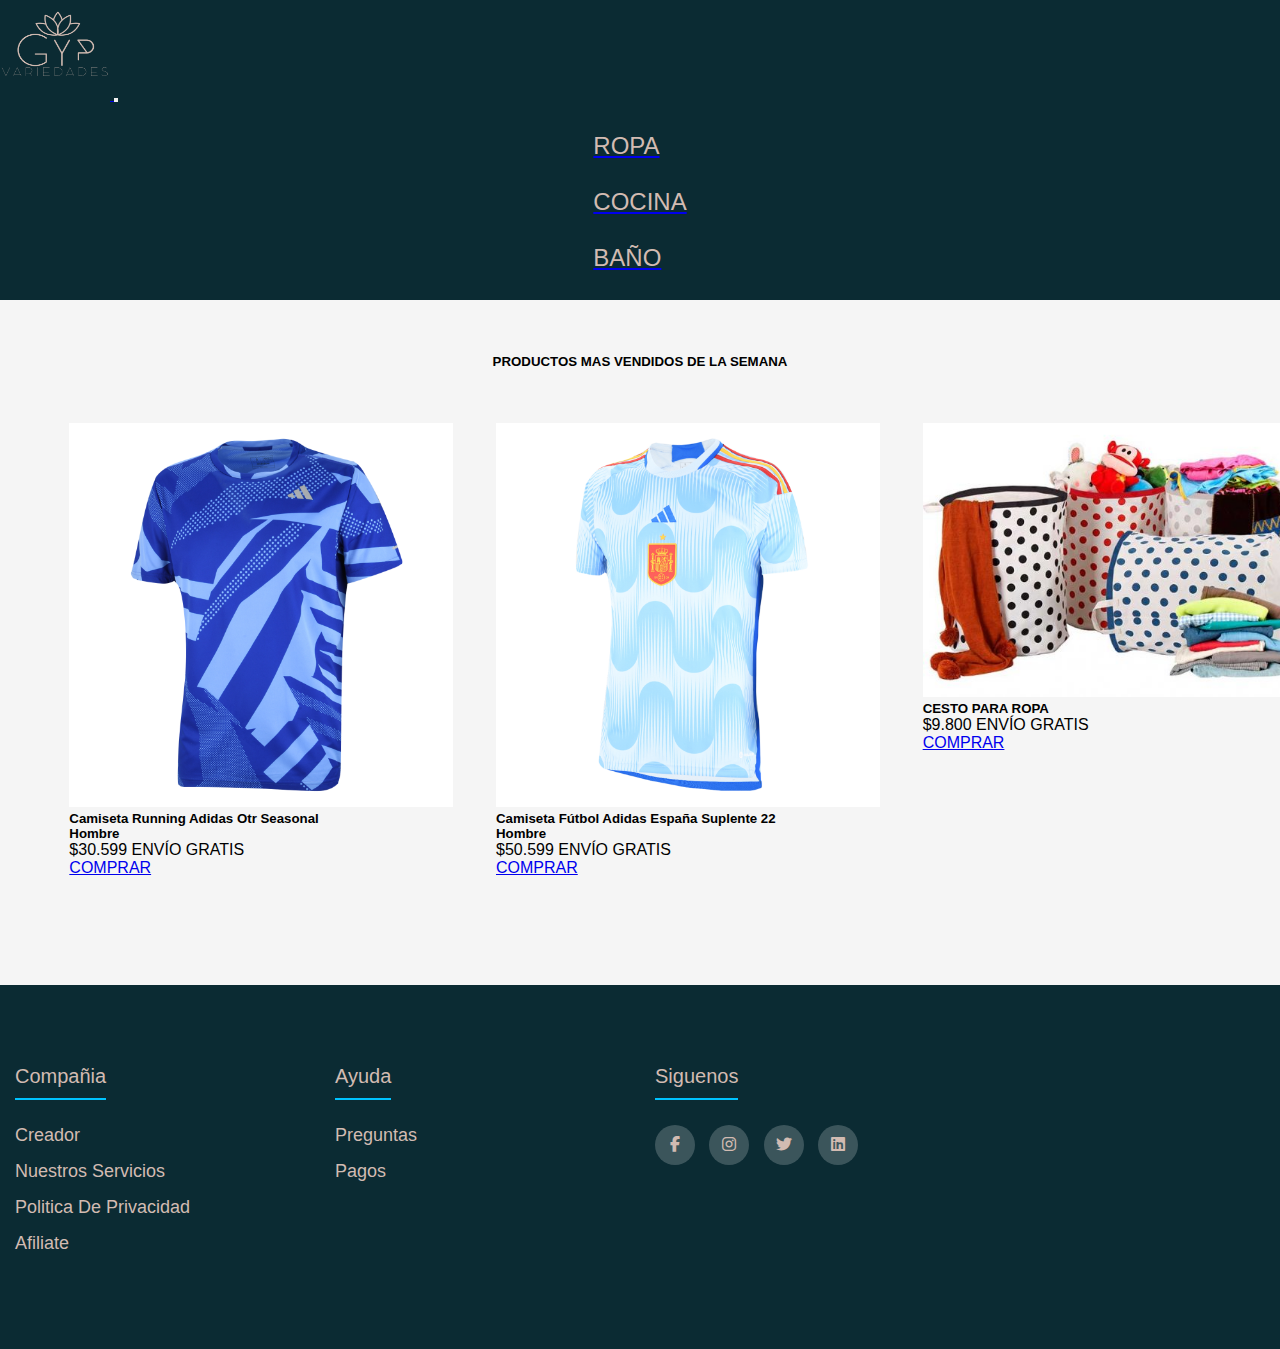
<file: index.html>
<!DOCTYPE html>
<html lang="en">
<head>
    <meta charset="UTF-8">
    <meta name="viewport" content="width=device-width, initial-scale=1.0">
    <link rel="stylesheet" href="/style.css">
    <link href="https://cdn.jsdelivr.net/npm/bootstrap@5.2.3/dist/css/bootstrap.min.css" rel="stylesheet" integrity="sha384-rbsA2VBKQhggwzxH7pPCaAqO46MgnOM80zW1RWuH61DGLwZJEdK2Kadq2F9CUG65" crossorigin="anonymous">
    <link rel="stylesheet" href="https://cdnjs.cloudflare.com/ajax/libs/font-awesome/6.2.1/css/all.min.css">
    <title>trabajo</title>
</head>
<body>
    
    <nav class="navbar navbar-expand-lg ">
        <div class="container-fluid">
            <a class="navbar-brand" href="/index.html">
                <img src="/visual/pupex (3).png" alt="Logo" width="110" height="100" class="d-inline-block align-text-top nav-link active" aria-current="page" href="/index.html">
              </a>
          <button class="navbar-toggler" type="button" data-bs-toggle="collapse" data-bs-target="#navbarNav" aria-controls="navbarNav" aria-expanded="false" aria-label="Toggle navigation">
            <span class="navbar-toggler-icon"></span>
          </button>
          <div class="modismo collapse navbar-collapse" id="navbarNav">
            <ul class="navbar-nav">
              <li class="nav-item">
                <a class="nav-link" href="/categorias/ropa.html"><p class="para">ROPA</p></a>
              </li>
              <li class="nav-item">
                <a class="nav-link" href="/categorias/cocina.html"><p class="para">COCINA</p></a>
              </li>
              <li class="nav-item">
                <a class="nav-link" href="/categorias/baño.html"><p class="para">BAÑO</p></a>
              </li>

            </ul>
          </div>
        </div>
      </nav>

      

      

<br><br><br>
<h5 class="pmvdls">PRODUCTOS MAS VENDIDOS DE LA SEMANA</h5>
<br><br><br> 

<div class="reton">

  <div class="card" style="width: 18rem;">
    <img src="/visual/ADHR6608-3.jpg" class="card-img-top" alt="...">
    <div class="card-body">
      <h5 class="card-title">Camiseta Running adidas Otr Seasonal Hombre</h5>
      <p class="card-text">$30.599 ENVÍO GRATIS</p>
      <a href="/Productos/error-404.html" class="btn btn-primary">COMPRAR</a>
    </div>
  </div>
  <br>
  <div class="card" style="width: 18rem;">
    <img src="/visual/ADHE2020-6.jpg" class="card-img-top" alt="...">
    <div class="card-body">
      <h5 class="card-title">Camiseta Fútbol adidas España Suplente 22 Hombre</h5>
      <p class="card-text">$50.599 ENVÍO GRATIS</p>
      <a href="/Productos/error-404.html" class="btn btn-primary">COMPRAR</a>
    </div>
  </div>
  <br>
  <div class="card" style="width: 18rem;">
    <img src="/visual/vhcesto-cesto-para-ropa-vhfabrics-1-510x364.jpg" class="card-img-top" alt="...">
    <div class="card-body">
      <h5 class="card-title">CESTO PARA ROPA</h5>
      <p class="card-text">$9.800 ENVÍO GRATIS</p>
      <a href="/Productos/error-404.html" class="btn btn-primary">COMPRAR</a>
    </div>
    
  </div>

</div>




     


      <br><br><br><br><br><br>

<footer class="footer">
 
    <div class="container">


      <div class="footer-row">
        
          
        <div class="footer-links">
          <h4>compañia</h4>
          <ul>
            <li><a href="/sobremi.html">Creador</a></li>
            <li><a href="/Productos/error-404.html">nuestros servicios</a></li>
            <li><a href="/Productos/error-404.html">politica de privacidad</a></li>
            <li><a href="/afilia.html">afiliate</a></li>
          </ul>

        </div>
        <div class="footer-links">
          <h4>ayuda</h4>
          <ul>
            <li><a href="/Productos/error-404.html">preguntas</a></li>
            <li><a href="/Productos/error-404.html">pagos</a></li>
          </ul>

        </div>
      <div class="footer-links">
        <h4>siguenos</h4>
        <div class="social-link">
          <a href="https://www.facebook.com/agustin.bulacio.56481/"><i class="fab fa-facebook-f"></i></a>
          <a href="https://www.instagram.com/sandarleo101/"><i class="fab fa-instagram"></i></a>
          <a href="https://twitter.com/sandarleo101"><i class="fab fa-twitter"></i></a>
          <a href="https://ar.linkedin.com/?original_referer=https%3A%2F%2Fwww.google.com%2F"><i class="fab fa-linkedin"></i></a>
        </div>
        
        

      </div>


      </div>

    </div>



</footer>






































      

      <script src="https://cdn.jsdelivr.net/npm/@popperjs/core@2.11.6/dist/umd/popper.min.js" integrity="sha384-oBqDVmMz9ATKxIep9tiCxS/Z9fNfEXiDAYTujMAeBAsjFuCZSmKbSSUnQlmh/jp3" crossorigin="anonymous"></script>
      <script src="https://cdn.jsdelivr.net/npm/bootstrap@5.2.3/dist/js/bootstrap.min.js" integrity="sha384-cuYeSxntonz0PPNlHhBs68uyIAVpIIOZZ5JqeqvYYIcEL727kskC66kF92t6Xl2V" crossorigin="anonymous"></script>
    
</body>
</html>
</file>
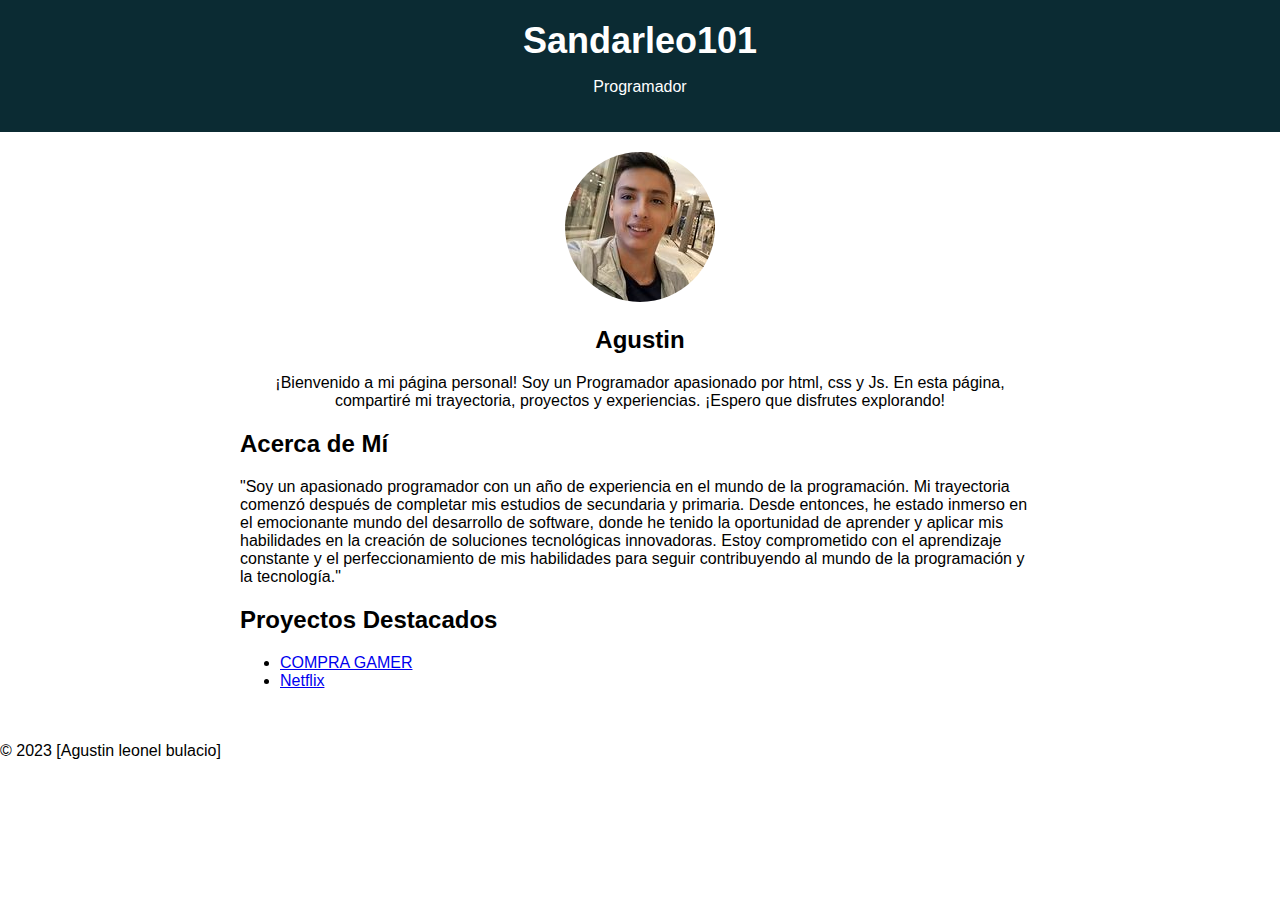
<file: sobremi.html>
<!DOCTYPE html>
<html lang="es">
<head>
    <meta charset="UTF-8">
    <meta name="viewport" content="width=device-width, initial-scale=1.0">
    <link rel="stylesheet" href="mio.css">
    <title>Acerca de Agustin sobre mi</title>
</head>
<body>
    <header>
        <h1>Sandarleo101</h1>
        <p>Programador</p>
    </header>
    <main>
        <section id="tarjeta-presentacion">
            <img src="/visual/331861986_576542664383764_7383365752649638822_n.jpg" alt="[Tu Nombre]">
            <h2>Agustin</h2>
            <p>¡Bienvenido a mi página personal! Soy un Programador apasionado por html, css y Js. En esta página, compartiré mi trayectoria, proyectos y experiencias. ¡Espero que disfrutes explorando!</p>
        </section>
        <section id="acerca-de">
            <h2>Acerca de Mí</h2>
            <p>
                "Soy un apasionado programador con un año de experiencia en el mundo de la programación. Mi trayectoria comenzó después de completar mis estudios de secundaria y primaria. Desde entonces, he estado inmerso en el emocionante mundo del desarrollo de software, donde he tenido la oportunidad de aprender y aplicar mis habilidades en la creación de soluciones tecnológicas innovadoras. Estoy comprometido con el aprendizaje constante y el perfeccionamiento de mis habilidades para seguir contribuyendo al mundo de la programación y la tecnología."
            </p>
        </section>
        <section id="proyectos">
            <h2>Proyectos Destacados</h2>
            <ul>
                <li><a href="https://compragamer.com/index.php">COMPRA GAMER</a></li>
                <li><a href="https://www.netflix.com/ar/">Netflix</a></li>
                <!-- Agrega más proyectos según sea necesario -->
            </ul>
        </section>
        <!-- Otras secciones, como Blog o Contacto, pueden agregarse aquí -->
    </main>
    <footer>
        <p>&copy; 2023 [Agustin leonel bulacio]</p>
    </footer>
</body>
</html>
</file>
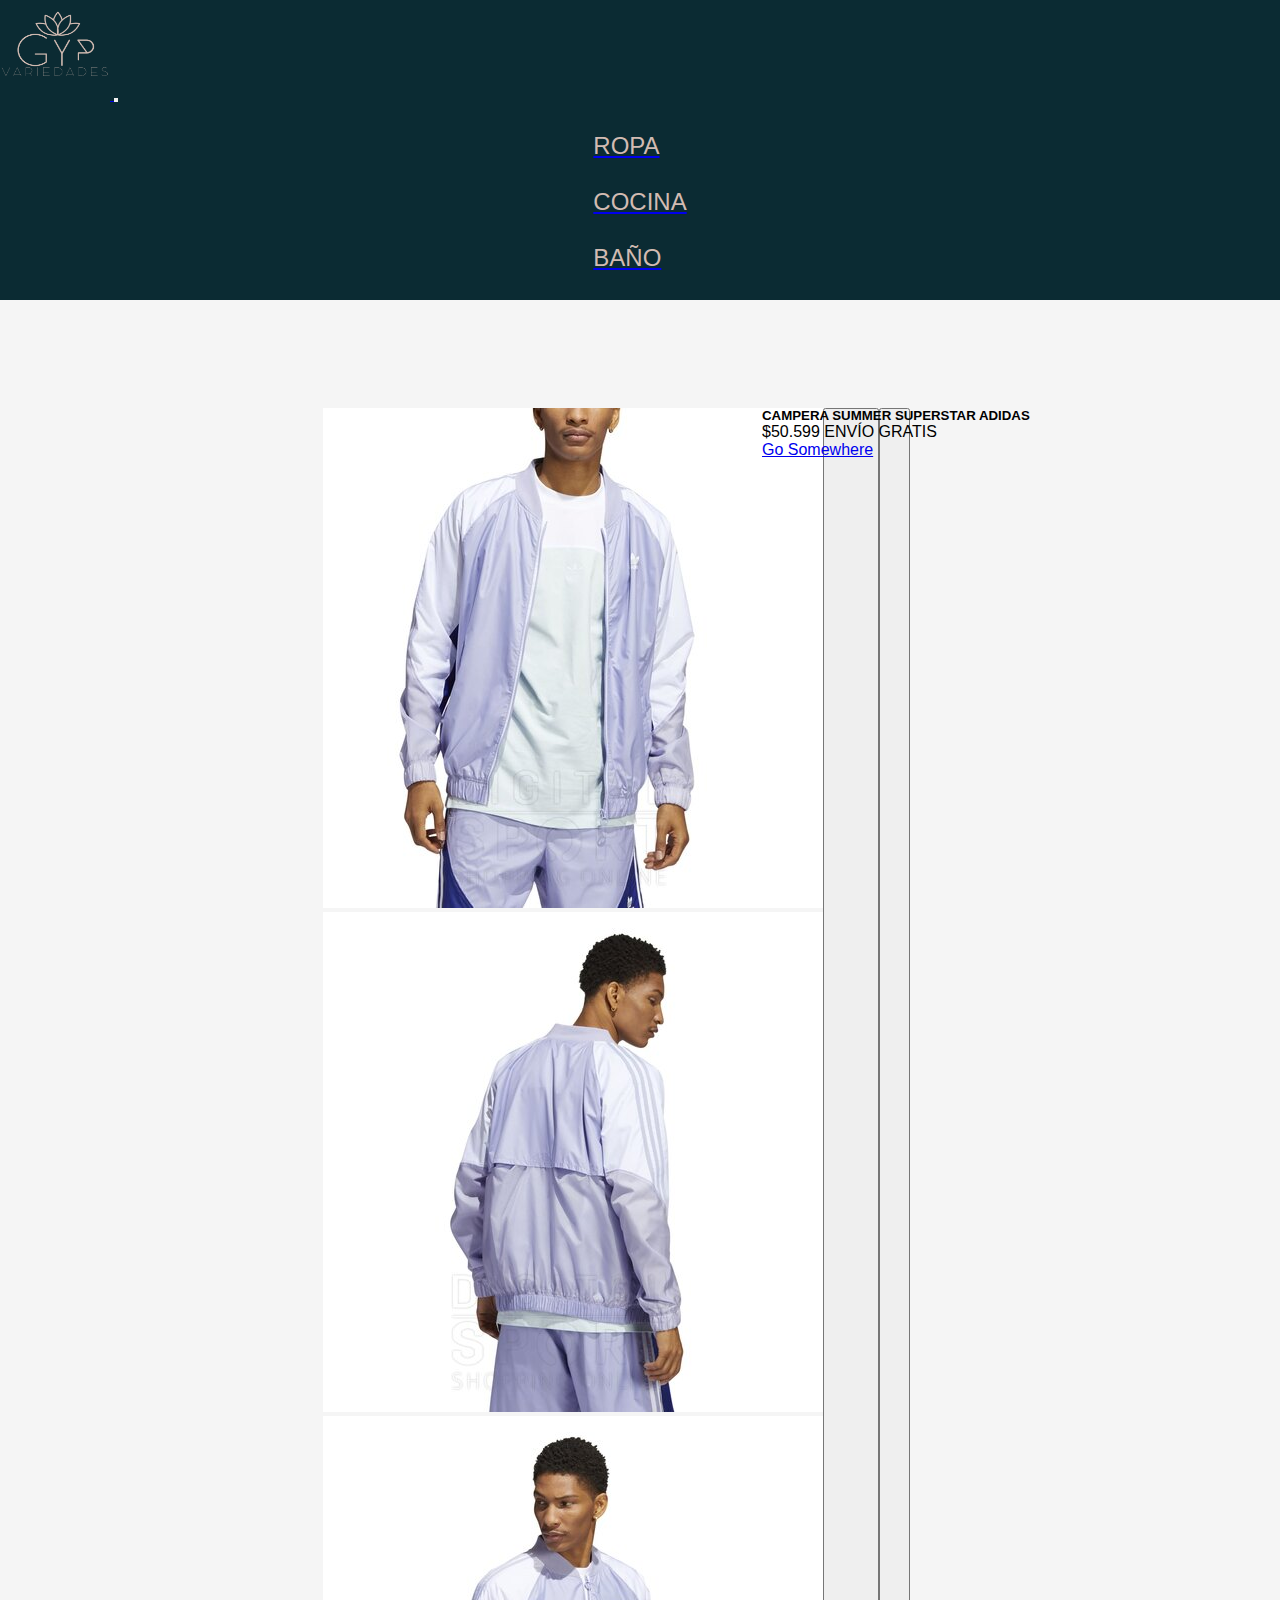
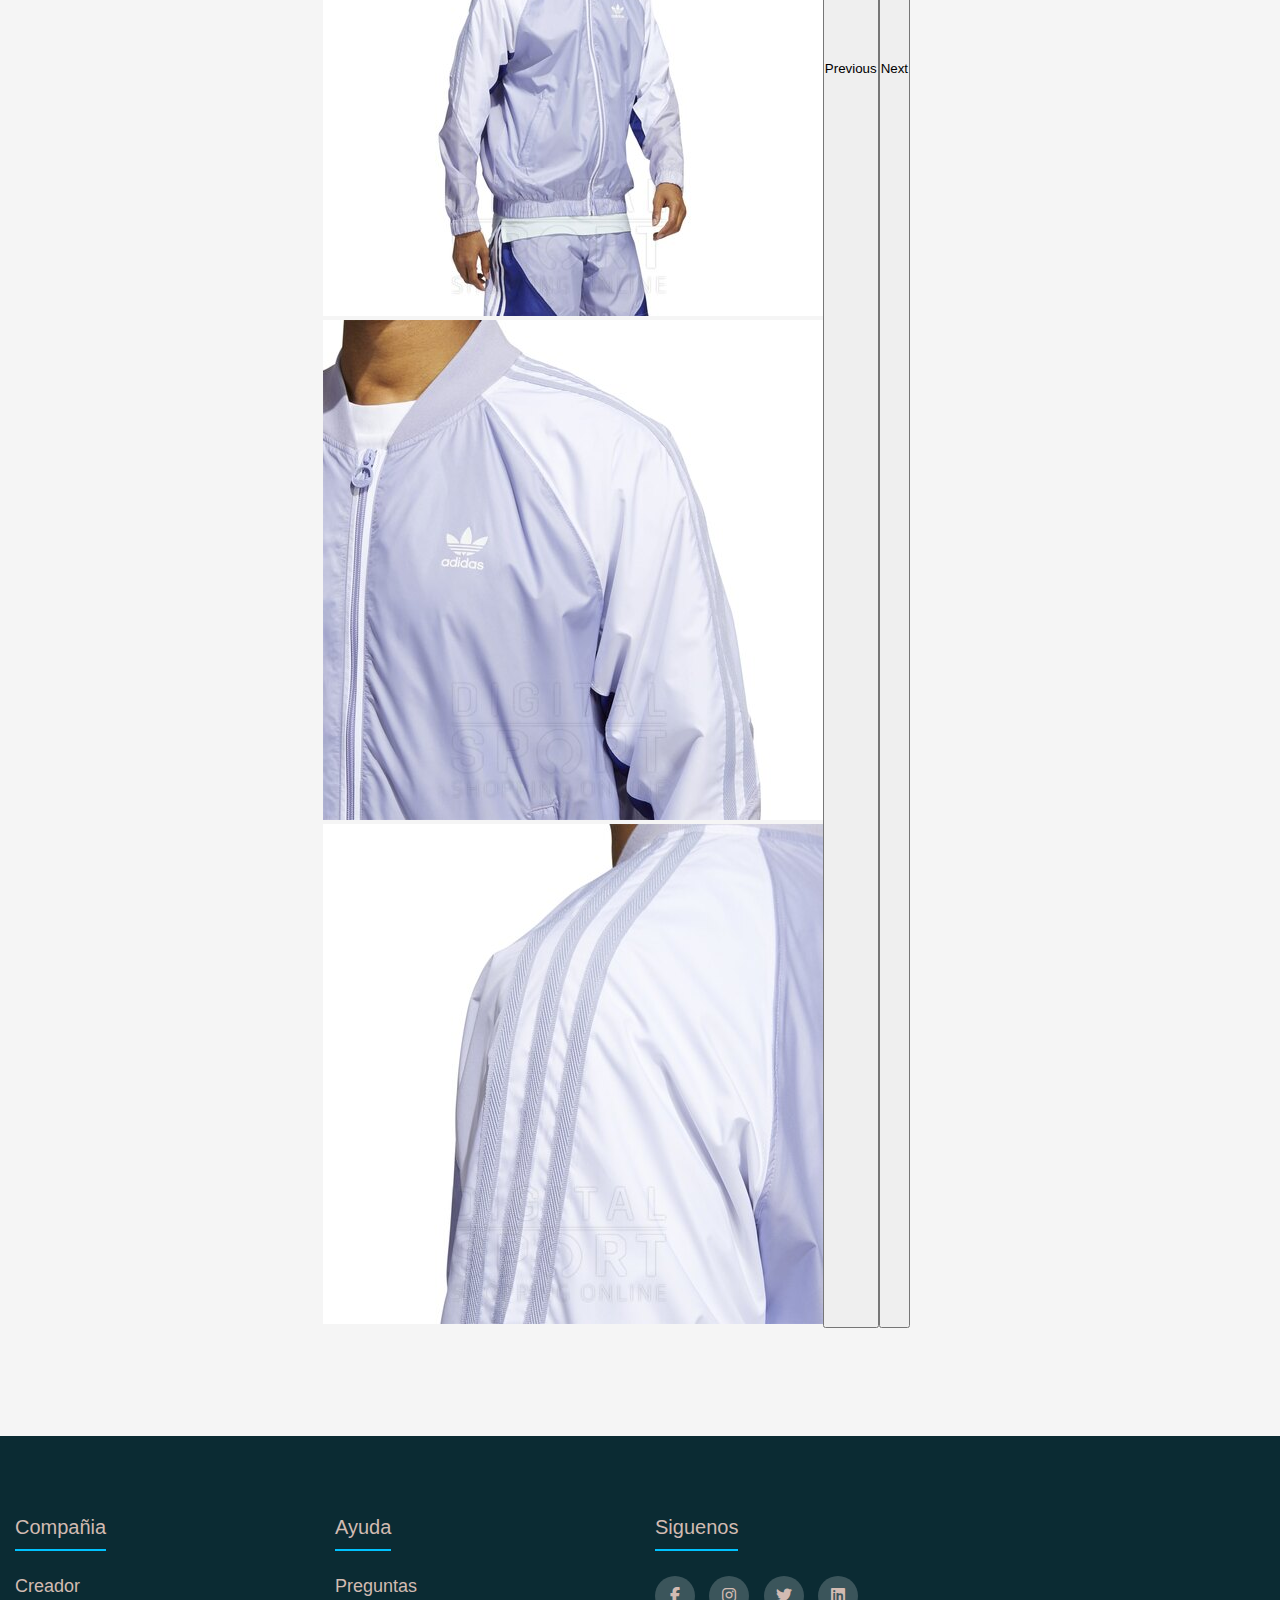
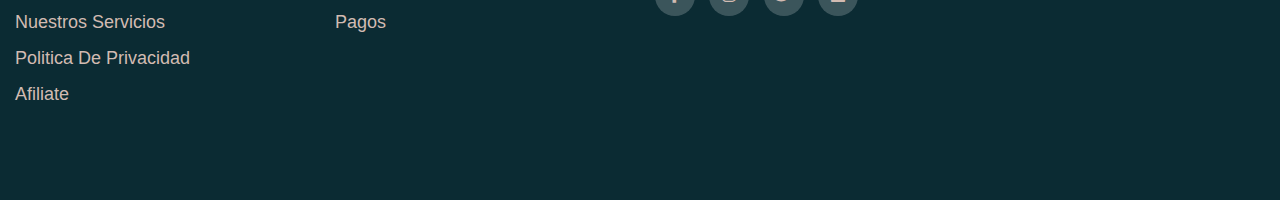
<file: Productos/campera-summer-superstar-adidas.html>
<!DOCTYPE html>
<html lang="en">
<head>
    <meta charset="UTF-8">
    <meta name="viewport" content="width=device-width, initial-scale=1.0">
    <link rel="stylesheet" href="/productos.css">
    <link href="https://cdn.jsdelivr.net/npm/bootstrap@5.2.3/dist/css/bootstrap.min.css" rel="stylesheet" integrity="sha384-rbsA2VBKQhggwzxH7pPCaAqO46MgnOM80zW1RWuH61DGLwZJEdK2Kadq2F9CUG65" crossorigin="anonymous">
    <title>CAMPERA SUMMER SUPERSTAR ADIDAS</title>
</head>
<body>

    <nav class="navbar navbar-expand-lg ">
        <div class="container-fluid">
            <a class="navbar-brand" href="/index.html">
                <img src="/visual/pupex (3).png" alt="Logo" width="110" height="100" class="d-inline-block align-text-top nav-link active" aria-current="page" href="/index.html">
              </a>
          <button class="navbar-toggler" type="button" data-bs-toggle="collapse" data-bs-target="#navbarNav" aria-controls="navbarNav" aria-expanded="false" aria-label="Toggle navigation">
            <span class="navbar-toggler-icon"></span>
          </button>
          <div class="modismo collapse navbar-collapse" id="navbarNav">
            <ul class="navbar-nav">
              <li class="nav-item">
                <a class="nav-link" href="#"><p class="para">ROPA</p></a>
              </li>
              <li class="nav-item">
                <a class="nav-link" href="#"><p class="para">COCINA</p></a>
              </li>
              <li class="nav-item">
                <a class="nav-link" href="#"><p class="para">BAÑO</p></a>
              </li>
            </ul>
          </div>
        </div>
      </nav>

     <br><br><br><br><br><br>

<div class="prod">
  
    <div class="cartur"> 

      <div id="carouselExampleInterval" class="carousel slide text-center" data-bs-ride="carousel">
      <div class="carousel-inner">
        <div class="carousel-item active" data-bs-interval="10000">
          <img src="/visual/CAMPERA SUMMER SUPERSTAR ADIDAS.jpg" class="d-block w-100" alt="...">
        </div>
        <div class="carousel-item" data-bs-interval="2000">
          <img src="/visual/CAMPERA SUMMER SUPERSTAR ADIDAS 2.jpg" class="d-block w-100" alt="...">
        </div>
        <div class="carousel-item">
          <img src="/visual/CAMPERA SUMMER SUPERSTAR ADIDAS 3.jpg" class="d-block w-100" alt="...">
        </div>
        <div class="carousel-item">
            <img src="/visual/CAMPERA SUMMER SUPERSTAR ADIDAS 4.jpg" class="d-block w-100" alt="...">
          </div>
          <div class="carousel-item">
            <img src="/visual/CAMPERA SUMMER SUPERSTAR ADIDAS 5.jpg" class="d-block w-100" alt="...">
          </div>
      </div>
      <button class="carousel-control-prev" type="button" data-bs-target="#carouselExampleInterval" data-bs-slide="prev">
        <span class="carousel-control-prev-icon" aria-hidden="true"></span>
        <span class="visually-hidden">Previous</span>
      </button>
      <button class="carousel-control-next" type="button" data-bs-target="#carouselExampleInterval" data-bs-slide="next">
        <link rel="stylesheet" href="https://cdnjs.cloudflare.com/ajax/libs/font-awesome/6.2.1/css/all.min.css">
        <span class="carousel-control-next-icon" aria-hidden="true"></span>
        <span class="visually-hidden">Next</span>
      </button>
      
  
    </div> 
  
   </div>
  
  
    <div class="card-campera-adi">
		
      <div class="card" style="width: 18rem;">
        
        <div class="card-body">
          <h5 class="card-title">CAMPERA SUMMER SUPERSTAR ADIDAS</h5>
          <p class="card-text">$50.599 ENVÍO GRATIS</p>
          <a href="#" class="btn btn-primary">Go somewhere</a>
        </div>
      </div>
  
    </div>
  
                     
     
  </div> 
  
</div>

<br><br><br><br><br><br>    

<footer class="footer">
 
  <div class="container">


    <div class="footer-row">
      
        
      <div class="footer-links">
        <h4>compañia</h4>
        <ul>
          <li><a href="/sobremi.html">Creador</a></li>
          <li><a href="/Productos/error-404.html">nuestros servicios</a></li>
          <li><a href="/Productos/error-404.html">politica de privacidad</a></li>
          <li><a href="">afiliate</a></li>
        </ul>

      </div>
      <div class="footer-links">
        <h4>ayuda</h4>
        <ul>
          <li><a href="/Productos/error-404.html">preguntas</a></li>
          <li><a href="/Productos/error-404.html">pagos</a></li>
        </ul>

      </div>
    <div class="footer-links">
      <h4>siguenos</h4>
      <div class="social-link">
        <a href="https://www.facebook.com/agustin.bulacio.56481/"><i class="fab fa-facebook-f"></i></a>
        <a href="https://www.instagram.com/sandarleo101/"><i class="fab fa-instagram"></i></a>
        <a href="https://twitter.com/sandarleo101"><i class="fab fa-twitter"></i></a>
        <a href="https://ar.linkedin.com/?original_referer=https%3A%2F%2Fwww.google.com%2F"><i class="fab fa-linkedin"></i></a>
      </div>
      

    </div>


    </div>

  </div>



</footer>








      <script src="https://cdn.jsdelivr.net/npm/@popperjs/core@2.11.6/dist/umd/popper.min.js" integrity="sha384-oBqDVmMz9ATKxIep9tiCxS/Z9fNfEXiDAYTujMAeBAsjFuCZSmKbSSUnQlmh/jp3" crossorigin="anonymous"></script>
      <script src="https://cdn.jsdelivr.net/npm/bootstrap@5.2.3/dist/js/bootstrap.min.js" integrity="sha384-cuYeSxntonz0PPNlHhBs68uyIAVpIIOZZ5JqeqvYYIcEL727kskC66kF92t6Xl2V" crossorigin="anonymous"></script>


    
</body>
</html>
</file>
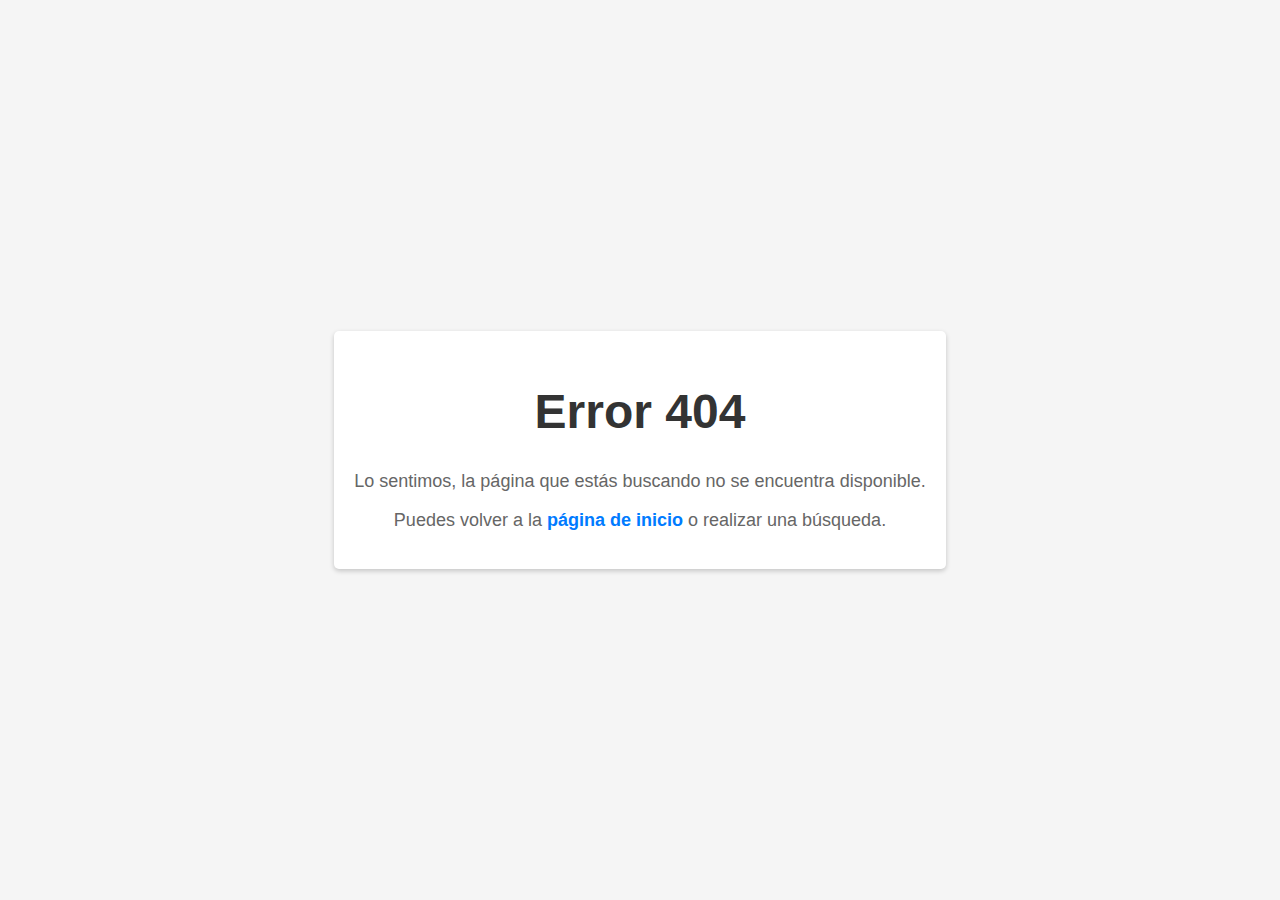
<file: Productos/error-404.html>
<!DOCTYPE html>
<html lang="es">
<head>
    <meta charset="UTF-8">
    <meta name="viewport" content="width=device-width, initial-scale=1.0">
    <link rel="stylesheet" href="/error.css">
    <title>Error 404 - Página no encontrada</title>
    
</head>
<body>
    <div class="container">
        <h1>Error 404</h1>
        <p>Lo sentimos, la página que estás buscando no se encuentra disponible.</p>
        <p>Puedes volver a la <a href="/index.html">página de inicio</a> o realizar una búsqueda.</p>
    </div>
</body>
</html>
</file>
<file: style.css>
* {
    margin: 0;
    padding: 0;
    box-sizing: border-box;
    list-style: none;
    
}
body {
    font-family: sans-serif;
    text-transform: capitalize;
    background-color: #F5F5F5    !important;
    
}


.navbar{
    background-color: #0B2B33;
    margin: 0;
    padding: 0;
    box-sizing: border-box;
}
.navbar-brand{
    height: 100px;
    width: 100px;
}
.nav-item{
    display: inline;
    padding: 30px ; 
    text-decoration: none; 
    font-size: 24px; 
 }
 .para{
   color: #D2BBB2;
 }
 .modismo{
    display: flex;
    justify-content: center;
    align-items: center;
 }
 .btn{
    width: 90%;
 }
 .btn-ropa{
    width: 100%;
 }


/*carrusel*/

.carousel{
   display: flex;
   object-fit: cover;
    width: 60%;
    
    
}
.card-campera-adi{
   display: flex;
   justify-content: center;
   
   
   
}
.prod{
    display: flex;
    padding: 0 30px 0 30px;
}
.cartur{
    display: flex;
   justify-content: end ;
    width: 60%;
    
    
}
@media(max-width:688px) {
    .carousel{
        object-fit: cover;
        width: 100%;
    }
    .prod {
        
        flex-direction: column;
    
    }
   
   
} 
@media(max-width:930px){

    .reton{
        display: flex;
        justify-content: center;
        align-items: center; /* Agregado para centrar verticalmente */
        flex-direction: column;
        
       }
       
}


/*fin del carrusel*/

/*footer*/



.footer{
    background-color: #0B2B33;
    padding: 80px 0;
}

.footer-row {
    display: flex;
    flex-wrap: wrap;
}

.footer-links {
   width: 25%;
   padding: 0 15px;
}
.footer-links h4 {
    font-size: 20px;
    color: #D2BBB2;
    margin-bottom: 25px;
    font-weight: 500;
    border-bottom: 2px solid #00c3ff;
    padding-bottom: 10px;
    display: inline-block;
}

.footer-links ul li a {
    font-size: 18px;
    text-decoration: none;
    color: #D2BBB2;
    display: block;
    margin-bottom: 15px;
    transition: all .3 ease;

}

.footer-links ul li a:hover{
    color:white;
    padding: 6px;

}

.social-link a {
    display: inline-block;
    min-height: 40px;
    width: 40px;
    background-color: rgba(255, 255, 255, 0.2);
    margin: 0 10px 10px 0;
    text-align: center;
    line-height: 40px;
    border-radius: 50%;
    color:#D2BBB2;
    transition: all .5s ease;

}

.social-link a:hover{
    background-color: #00c3ff;

} 
@media(max-width:991px) {
    .footer-row {
        text-align:start;
        
    }
    .footer-links {
        width: 100%;
        margin-bottom: 30px;
    }
} 

/* fin del footer */

.card-img-top{
    width: 30vw;
   
}
.card{
    height: 50%;
    width: 50%;
}
.reton{
    display: flex ;
    justify-content: space-evenly;
    
}
.pmvdls{
 
    text-align: center;
    
}

/*formulario*/

.field {
    margin-bottom: 10px;
  }
  
  .field label {
    display: block;
    font-size: 12px;
    color: #777;
  }
  
  .field input {
    display: block;
    min-width: 250px;
    line-height: 1.5;
    font-size: 14px;
  }
  
  input[type="submit"] {
    display: block;
    padding: 6px 30px;
    font-size: 14px;
    background-color: #0B2B33;
    color: #D2BBB2;
    border: none
  }
.form-div{
    display: flex;
    justify-content: center;
    text-align: center;
}
</file>
<file: mio.css>
/* Estilos globales */
body {
    font-family: Arial, sans-serif;
    margin: 0;
    padding: 0;
}

header {
    background-color: #0B2B33;
    color: #fff;
    text-align: center;
    padding: 20px;
}

header h1 {
    margin: 0;
    font-size: 36px;
}

main {
    max-width: 800px;
    margin: 0 auto;
    padding: 20px;
}

/* Tarjeta de Presentación */
#tarjeta-presentacion {
    text-align: center;
    margin-bottom: 20px;
}

#tarjeta-presentacion img {
    max-width: 200px;
    border-radius: 50%;
}

/* Estilos adicionales según sea necesario */
</file>
<file: productos.css>
* {
    margin: 0;
    padding: 0;
    box-sizing: border-box;
    list-style: none;
    
}
body {
    font-family: sans-serif;
    text-transform: capitalize;
    background-color: #F5F5F5    !important;
    
}


.navbar{
    background-color: #0B2B33;
    margin: 0;
    padding: 0;
    box-sizing: border-box;
}
.navbar-brand{
    height: 100px;
    width: 100px;
}
.nav-item{
    display: inline;
    padding: 30px ; 
    text-decoration: none; 
    font-size: 24px; 
 }
 .para{
   color: #D2BBB2;
 }
 .modismo{
    display: flex;
    justify-content: center;
    align-items: center;
 }
 .btn{
    width: 90%;
 }
 .btn-ropa{
    width: 100%;
 }


/*carrusel*/

.carousel{
    display: flex;
    object-fit: cover;
     width: 60%;
     
     
 }
 .card-campera-adi{
    display: flex;
    justify-content: center;
    
    
    
 }
 .prod{
     display: flex;
     padding: 0 30px 0 30px;
 }
 .cartur{
     display: flex;
    justify-content: end ;
     width: 60%;
     
     
 }
 @media(max-width:688px) {
     .carousel{
         object-fit: cover;
         width: 100%;
     }
     .prod {
         
         flex-direction: column;
     }
    
    
 } 


/*fin del carrusel*/

/*footer*/



.footer{
    background-color: #0B2B33;
    padding: 80px 0;
}

.footer-row {
    display: flex;
    flex-wrap: wrap;
}

.footer-links {
   width: 25%;
   padding: 0 15px;
}
.footer-links h4 {
    font-size: 20px;
    color: #D2BBB2;
    margin-bottom: 25px;
    font-weight: 500;
    border-bottom: 2px solid #00c3ff;
    padding-bottom: 10px;
    display: inline-block;
}

.footer-links ul li a {
    font-size: 18px;
    text-decoration: none;
    color: #D2BBB2;
    display: block;
    margin-bottom: 15px;
    transition: all .3 ease;

}

.footer-links ul li a:hover{
    color:white;
    padding: 6px;

}

.social-link a {
    display: inline-block;
    min-height: 40px;
    width: 40px;
    background-color: rgba(255, 255, 255, 0.2);
    margin: 0 10px 10px 0;
    text-align: center;
    line-height: 40px;
    border-radius: 50%;
    color:#D2BBB2;
    transition: all .5s ease;

}

.social-link a:hover{
    background-color: #00c3ff;

} 
@media(max-width:991px) {
    .footer-row {
        text-align:start;
        
    }
    .footer-links {
        width: 100%;
        margin-bottom: 30px;
    }
} 

/* fin del footer */
</file>
<file: error.css>
body {
    display: flex;
    justify-content: center;
    align-items: center;
    height: 100vh;
    margin: 0;
    background-color: #f5f5f5;
}

.container {
    font: 1em sans-serif;
    text-align: center;
    max-width: 600px;
    padding: 20px;
    background-color: #fff;
    border-radius: 5px;
    box-shadow: 0 2px 5px rgba(0, 0, 0, 0.2);
}

h1 {
    font-size: 48px;
    color: #333;
}

p {
    font-size: 18px;
    color: #666;
}

a {
    text-decoration: none;
    color: #007bff;
    font-weight: bold;
}
</file>
